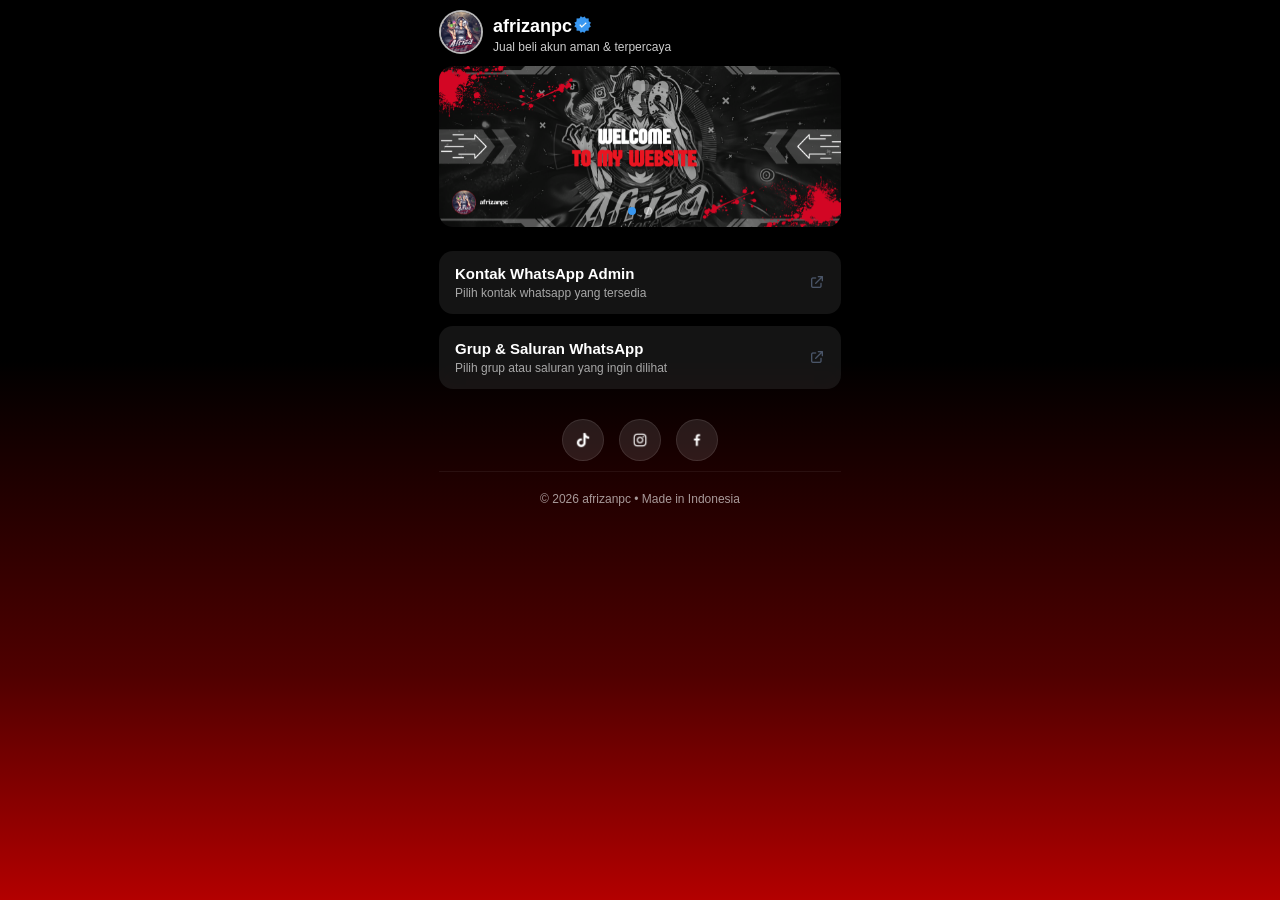
<file: index.html>
<!DOCTYPE html>
<html lang="id">
<head>
  <meta charset="UTF-8">
  <title>afrizanpc</title>
  <meta name="viewport" content="width=device-width, initial-scale=1.0">

  <meta property="og:title" content="afrizanpc">
  <meta property="og:description" content="Jual beli akun aman & terpercaya">
  <meta property="og:image" content="https://afrizaqw.github.io/assets/logo.jpeg">
  <meta property="og:url" content="https://afrizaqw.github.io/">
  <meta property="og:type" content="website">

  <link rel="stylesheet" href="https://cdn.jsdelivr.net/npm/swiper@11/swiper-bundle.min.css"/>
  <link rel="stylesheet" href="https://cdnjs.cloudflare.com/ajax/libs/font-awesome/6.4.2/css/all.min.css">
  <link rel="stylesheet" href="style.css?v=10.0"> 
</head>
<body>

  <div class="wrapper">
    <div class="top-header">
      <img src="assets/logo.jpeg" class="logo">
      <div class="title-text">
        <h1 style="margin: 0; line-height: 1;">
          afrizanpc<img src="assets/ceklis.png" alt="Verified" style="width: 31px; height: 31px; vertical-align: middle; margin-left: -5px; margin-bottom: 5px;">
        </h1>
        <p style="margin: 0; margin-top: -5px;">Jual beli akun aman & terpercaya</p>
      </div>
    </div>

    <div class="swiper mySwiper">
      <div class="swiper-wrapper">
        <div class="swiper-slide"><img src="assets/slideone.png" class="banner-img"></div>
        <div class="swiper-slide"><img src="assets/slidetwo.png" class="banner-img"></div>
      </div>
      <div class="swiper-pagination"></div>
    </div>

    <div class="links">
      <a href="admin.html" class="card">
        <div>
          <h3 style="margin: 0; font-size: 15px; color: white;">Kontak WhatsApp Admin</h3>
          <p style="margin: 4px 0 0; font-size: 12px; color: #ccc;">Pilih kontak whatsapp yang tersedia</p>
        </div>
        <img src="assets/external.png" width="16" height="16">
      </a>
      <a href="grup.html" class="card">
        <div>
          <h3 style="margin: 0; font-size: 15px; color: white;">Grup & Saluran WhatsApp</h3>
          <p style="margin: 4px 0 0; font-size: 12px; color: #ccc;">Pilih grup atau saluran yang ingin dilihat</p>
        </div>
        <img src="assets/external.png" width="16" height="16">
      </a>
    </div>

    <div class="social-footer">
      <a href="https://tiktok.com/@afrizanpc" class="social-icon" target="_blank">
        <img src="assets/tiktok.png" alt="TikTok">
      </a>
      <a href="https://instagram.com/afrizanpc" class="social-icon" target="_blank">
        <img src="assets/instagram.png" alt="Instagram">
      </a>
      <a href="https://www.facebook.com/share/1FEAJJ8fd8/" class="social-icon" target="_blank">
        <img src="assets/facebook.png" alt="Facebook">
      </a>
    </div>

    <footer>© 2026 afrizanpc • Made in Indonesia</footer>
  </div>

  <script src="https://cdn.jsdelivr.net/npm/swiper@11/swiper-bundle.min.js"></script>
  <script src="script.js?v=999"></script>
</body>
</html>
</file>
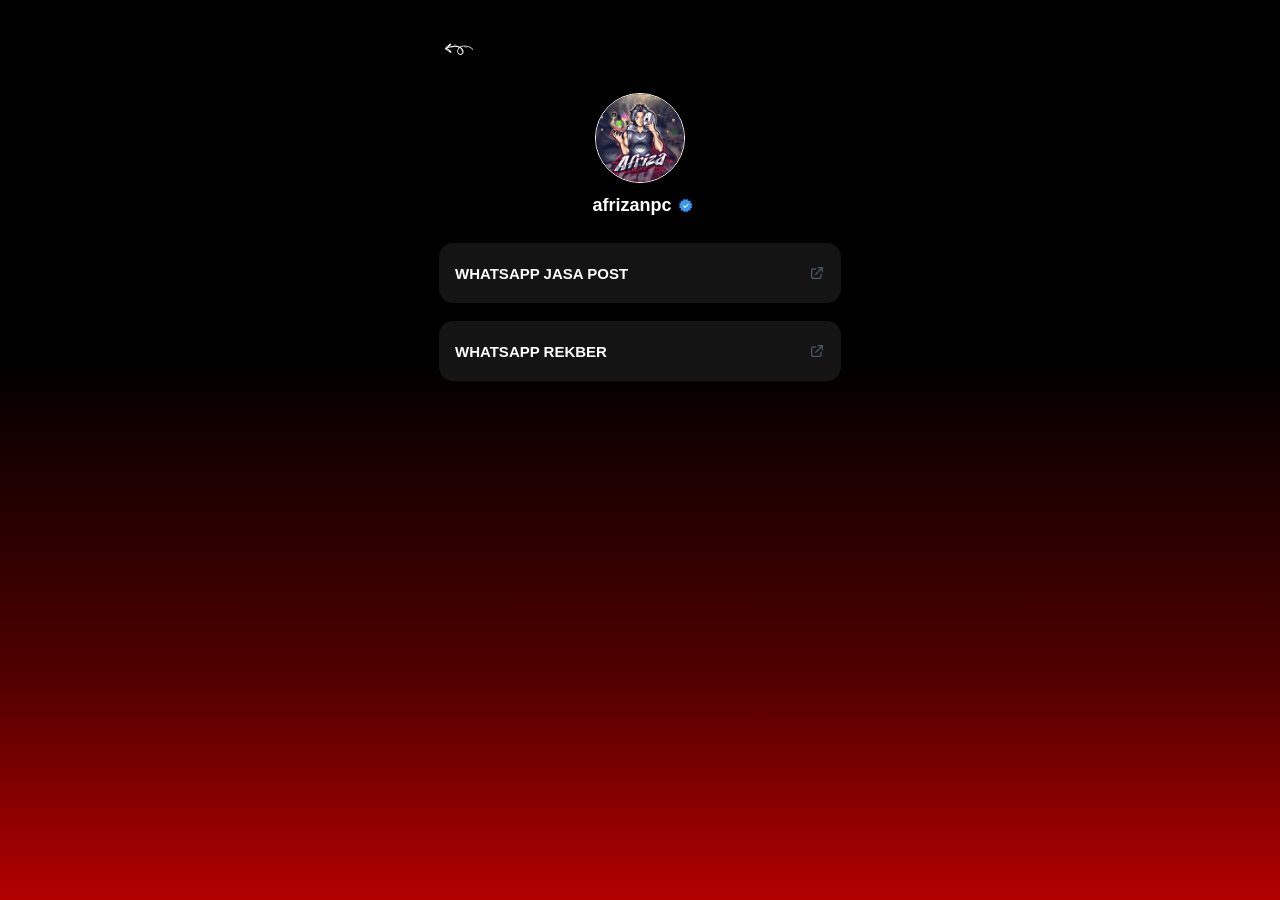
<file: admin.html>
<!DOCTYPE html>
<html lang="id">
<head>
  <meta charset="UTF-8">
  <meta name="viewport" content="width=device-width, initial-scale=1.0">
  <title>Admin - afrizanpc</title>
  <link rel="stylesheet" href="style.css?v=9.0">
</head>
<body style="background: linear-gradient(180deg, #000000 0%, #000000 40%, #500000 75%, #b30000 100%) !important; display: flex; flex-direction: column; align-items: center; min-height: 100vh; margin: 0; padding: 20px; font-family: Arial, sans-serif;">

  <div class="wrapper" style="width: 100%; max-width: 420px;">
    
    <div style="width: 100%; display: flex; justify-content: flex-start;">
      <a href="index.html">
        <img src="assets/back.png" alt="Kembali" style="width: 40px; height: 40px;">
      </a>
    </div>

    <div class="profile-container">
      <img src="assets/logo.jpeg" class="profile-pic">
      <div class="profile-name">
        afrizanpc <img src="assets/ceklis.png" class="verified-icon">
      </div>
    </div>

    <div class="links">
      <a href="https://wa.me/6288295863159" class="card-single" target="_blank">
        <h3 style="margin: 0; font-size: 15px; color: white;">WHATSAPP JASA POST</h3>
        <img src="assets/external.png" style="width:16px;">
      </a>

      <a href="https://wa.me/6281282823485" class="card-single" target="_blank">
        <h3 style="margin: 0; font-size: 15px; color: white;">WHATSAPP REKBER</h3>
        <img src="assets/external.png" style="width:16px;">
      </a>
    </div>

  </div>
</body>
</html>
</file>
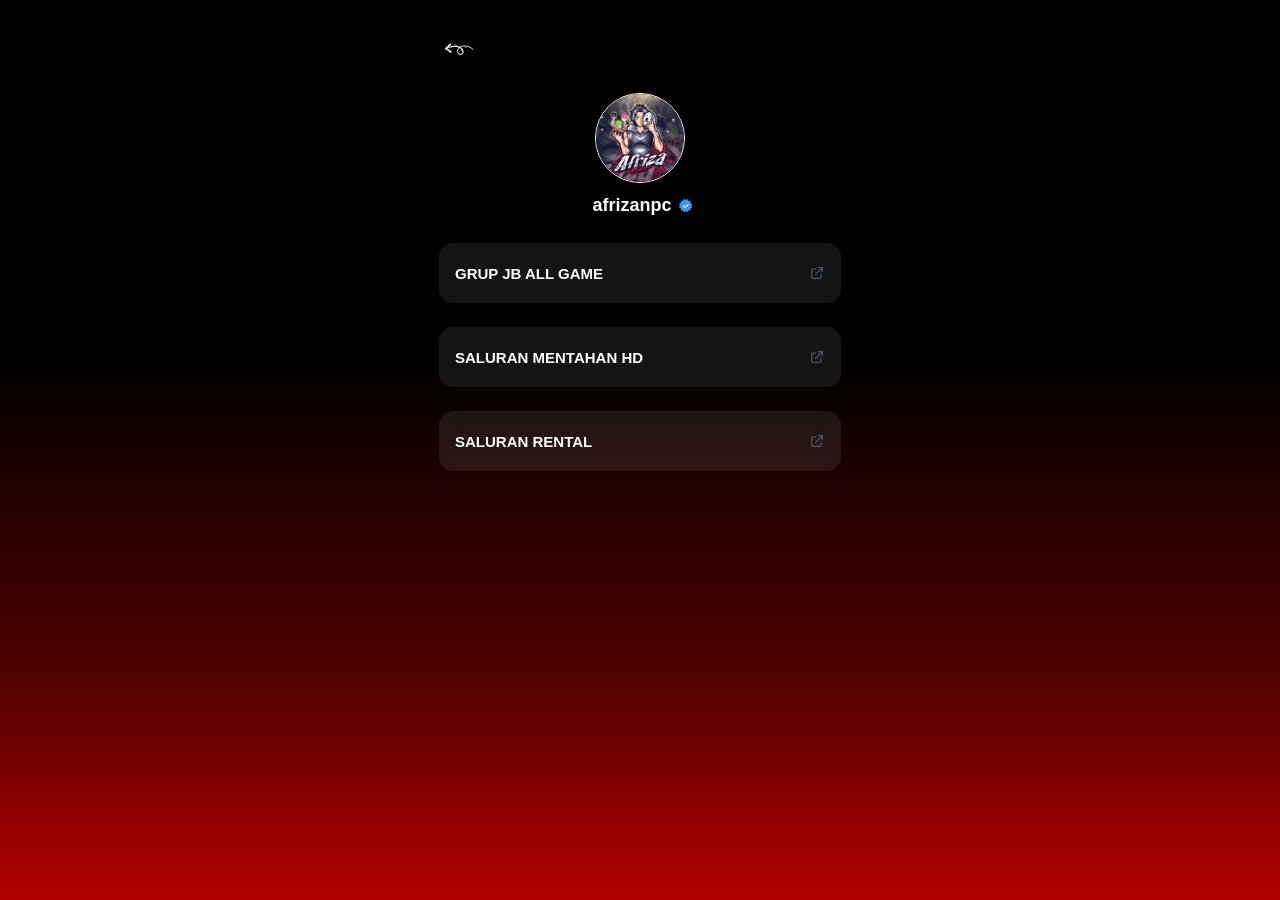
<file: grup.html>
<!DOCTYPE html>
<html lang="id">
<head>
  <meta charset="UTF-8">
  <meta name="viewport" content="width=device-width, initial-scale=1.0">
  <title>Grup - afrizanpc</title>
  <link rel="stylesheet" href="style.css?v=9.0">
</head>
<body style="background: linear-gradient(180deg, #000000 0%, #000000 40%, #500000 75%, #b30000 100%) !important; display: flex; flex-direction: column; align-items: center; min-height: 100vh; margin: 0; padding: 20px; font-family: Arial, sans-serif;">

  <div class="wrapper" style="width: 100%; max-width: 420px;">

    <div style="width: 100%; display: flex; justify-content: flex-start; margin-bottom: 20px;">
      <a href="index.html">
        <img src="assets/back.png" alt="Kembali" style="width: 40px; height: 40px;">
      </a>
    </div>

    <div class="profile-container">
      <img src="assets/logo.jpeg" class="profile-pic">
      <div class="profile-name">
        afrizanpc <img src="assets/ceklis.png" class="verified-icon">
      </div>
    </div>

    <div class="links">
      <a href="https://chat.whatsapp.com/EvzuC2bEuVK2GZVbR748tj" class="card-single" target="_blank" style="display: flex; justify-content: space-between; align-items: center; background: rgba(255,255,255,0.08); padding: 18px 16px; border-radius: 14px; text-decoration: none; color: white; margin-bottom: 12px;">
        <h3 style="margin: 0; font-size: 15px;">GRUP JB ALL GAME</h3>
        <img src="assets/external.png" style="width:16px;">
      </a>

      <a href="https://whatsapp.com/channel/0029Vam0Y4VJJhzh13Tn1s3j" class="card-single" target="_blank" style="display: flex; justify-content: space-between; align-items: center; background: rgba(255,255,255,0.08); padding: 18px 16px; border-radius: 14px; text-decoration: none; color: white; margin-bottom: 12px;">
        <h3 style="margin: 0; font-size: 15px;">SALURAN MENTAHAN HD</h3>
        <img src="assets/external.png" style="width:16px;">
      </a>

      <a href="https://whatsapp.com/channel/0029VbAxzFZ8fewus6PrB50j" class="card-single" target="_blank" style="display: flex; justify-content: space-between; align-items: center; background: rgba(255,255,255,0.08); padding: 18px 16px; border-radius: 14px; text-decoration: none; color: white; margin-bottom: 12px;">
        <h3 style="margin: 0; font-size: 15px;">SALURAN RENTAL</h3>
        <img src="assets/external.png" style="width:16px;">
      </a>
    </div>

  </div>
</body>
</html>
</file>
<file: style.css>
/* --- RESET & GLOBAL --- */
*, *:before, *:after {
  box-sizing: border-box;
  font-family: Arial, sans-serif;
  -webkit-tap-highlight-color: transparent !important; /* Hapus kotak saat klik */
  outline: none !important;
}

body {
  margin: 0;
  padding: 0;
  width: 100%;
  min-height: 100vh;
  background: linear-gradient(180deg, #000000 0%, #000000 40%, #500000 75%, #b30000 100%) !important;
  background-attachment: fixed !important;
  display: flex;
  flex-direction: column;
  align-items: center;
}

.wrapper {
  width: 100%;
  max-width: 420px;
  flex: 1; /* Biar footer stay di bawah */
  padding: 9px;
  color: white;
}

/* --- KOMPONEN --- */
.card {
  background: rgba(255,255,255,0.08);
  backdrop-filter: blur(10px);
  padding: 14px 16px;
  border-radius: 14px;
  display: flex;
  justify-content: space-between;
  align-items: center;
  color: white;
  text-decoration: none;
  width: 100%;
  border: none;
  cursor: pointer;
  text-align: left;
  transition: 0.2s;
}

.card:hover { background: rgba(255,255,255,0.15); }
.card h3 { margin: 0; font-size: 15px; }
.card p { margin: 4px 0 0; font-size: 12px; opacity: 0.8; }

/* --- BANNER (SWIPER) --- */
.swiper { width: 100%; border-radius: 14px; margin-bottom: 24px; position: relative; }
.banner-img { width: 100%; display: block; }
.swiper-pagination-bullet { background: white !important; opacity: 0.6; }
.swiper-pagination-bullet-active { background: #3897f0 !important; opacity: 1; }

.top-header { display: flex; align-items: center; gap: 10px; margin-bottom: 12px; }
.logo { width: 44px; height: 44px; border-radius: 50%; object-fit: cover; border: 2px solid rgba(255,255,255,0.7); background: #111; }
.title-text h1 { margin: 0; font-size: 18px; }
.title-text p { margin: 2px 0 0; font-size: 12px; opacity: 0.8; }
.links { display: flex; flex-direction: column; gap: 12px; }

/* --- FOOTER & SOSIAL --- */
footer {
  width: 100%;
  max-width: 420px;
  text-align: center;
  padding: 20px 0;
  margin-top: auto;
  border-top: 1px solid rgba(255, 255, 255, 0.1); /* Garis pembatas */
  font-size: 12px;
  opacity: 0.6;
}

.social-footer {
  display: flex;
  justify-content: center;
  gap: 15px;
  margin: 30px 0 10px 0;
}

.social-icon {
  width: 42px;
  height: 42px;
  background: rgba(255, 255, 255, 0.1);
  border: 1px solid rgba(255, 255, 255, 0.1);
  border-radius: 50%;
  display: flex;
  align-items: center;
  justify-content: center;
  transition: 0.3s;
}

/* Atur ukuran gambarnya agar pas di tengah */
.social-icon img {
  width: 22px !important;
  height: 22px !important;
  object-fit: contain !important;
  display: block !important; /* Tambahkan ini agar tidak ada celah aneh */
}

.social-icon:hover {
  background: rgba(255, 255, 255, 0.2);
  transform: translateY(-3px);
}

/* Paksa ikon biar mepet banget */
h1 img {
    margin-left: -5px !important; /* Gunakan !important biar menang melawan CSS lain */
    display: inline !important;
    vertical-align: middle;
}

/* --- SHEET OVERLAY --- */
.sheet-overlay {
    display: none; /* INI WAJIB: Biar gak nongol berantakan di bawah */
    position: fixed;
    top: 0; left: 0; width: 100%; height: 100%;
    background: rgba(0, 0, 0, 0.7);
    z-index: 9999;
    align-items: flex-end;
    opacity: 0;
    transition: opacity 0.3s ease;
}

.sheet-overlay.active {
    display: flex;
    opacity: 1;
}

/* --- SHEET CONTENT --- */
.sheet-content {
    background: #1a1a1a;
    width: 100%;
    border-radius: 20px 20px 0 0;
    padding: 20px;
    transform: translateY(100%);
    transition: transform 0.3s ease-out;
}

.sheet-overlay.active .sheet-content {
    transform: translateY(0);
}

.page-links {
  width: 100%;
  max-width: 420px;
  margin-top: 20px;
  display: flex;
  flex-direction: column;
  gap: 12px;
}

/* Tambahkan ini untuk admin.html & grup.html */
.card-single {
  background: rgba(255,255,255,0.08);
  backdrop-filter: blur(10px);
  padding: 18px 16px; /* Padding sedikit lebih besar buat handle 1 baris teks */
  border-radius: 14px;
  display: flex;
  justify-content: space-between;
  align-items: center;
  color: white;
  text-decoration: none;
  width: 100%;
  border: none;
  cursor: pointer;
  text-align: left;
  transition: 0.2s;
  min-height: 60px; /* Biar ukurannya tetep konsisten */
  margin-bottom: 6px; /* Jarak antar tombol */
}

.back-button:hover {
  opacity: 0.7; /* Sedikit efek pudar saat disentuh */
}

/* --- PROFIL HEADER (ADMIN/GRUP) --- */
.profile-container {
  display: flex;
  flex-direction: column;
  align-items: center;
  margin-bottom: 25px;
  margin-top: 20px;
  width: 100%;
}

.profile-pic {
  width: 90px !important;
  height: 90px !important;
  border-radius: 50%;
  border: 1px solid white;
  object-fit: cover;
  margin-bottom: 10px;
  display: block;
}

.profile-name {
  color: white;
  font-size: 18px;
  font-weight: bold;
  display: flex;
  align-items: center;
  gap: 1px;
  margin-left: 10px;
}

.verified-icon {
  width: 25px !important;
  height: 25px !important;
}

/* --- TOMBOL KEMBALI --- */
.back-nav-container {
  width: 100%;
  display: flex;
  justify-content: flex-start;
  margin-bottom: 20px;
}

.back-button {
  width: 40px;
  height: 40px;
  cursor: pointer;
}
</file>
